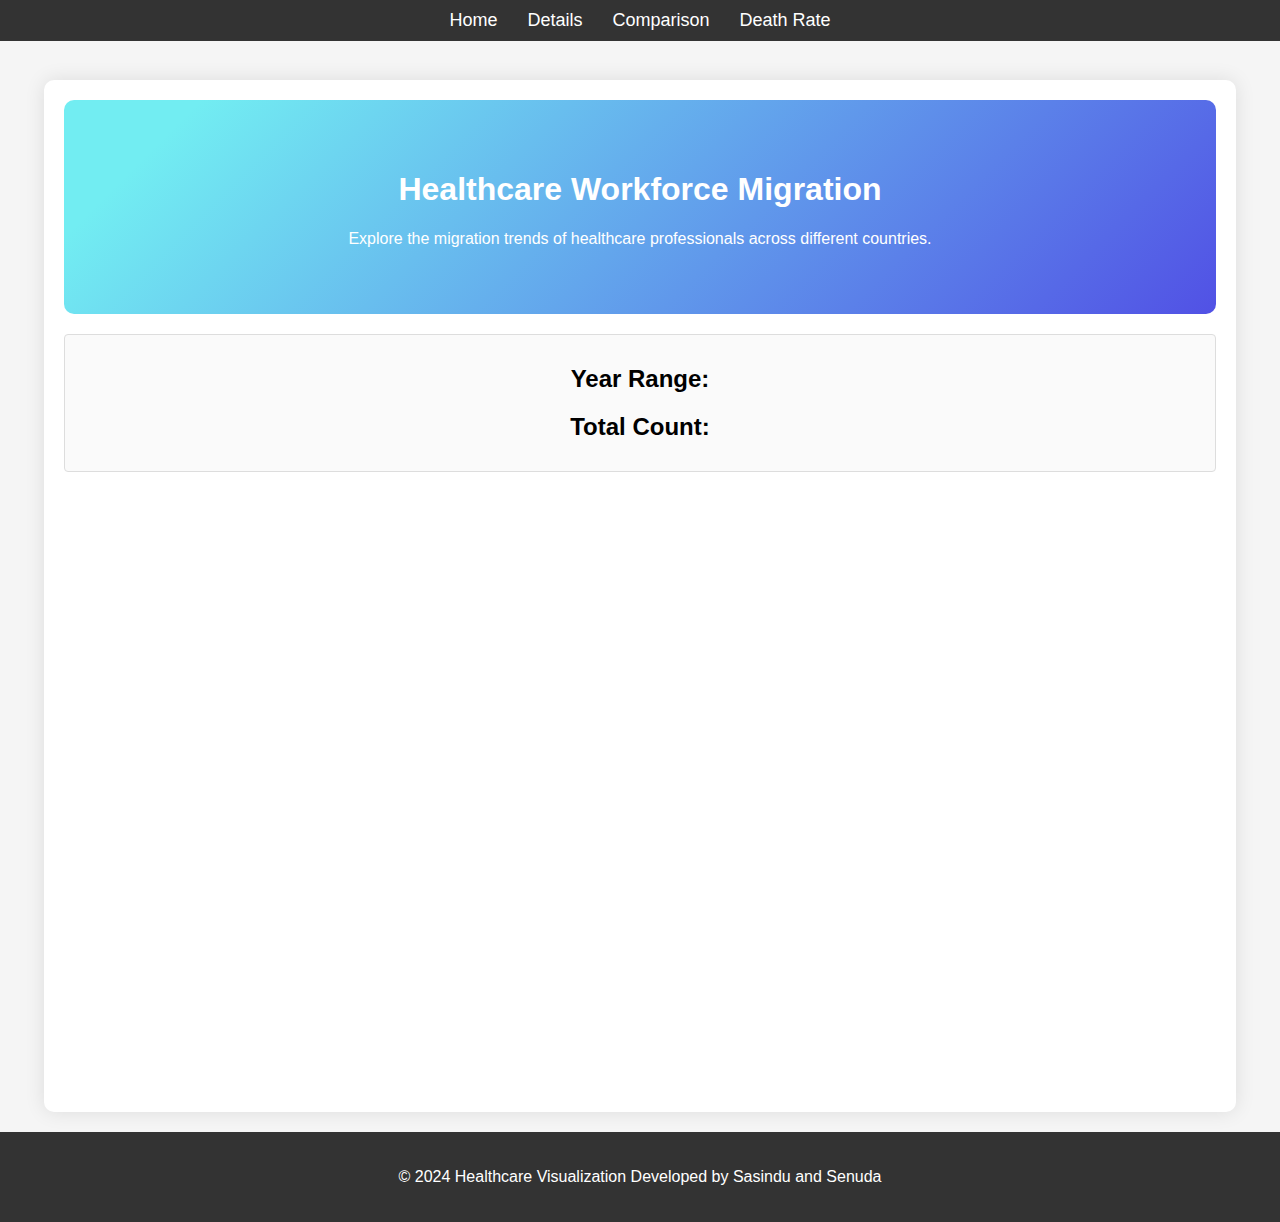
<file: Index.html>
<!DOCTYPE html>
<html lang="en">
<head>
    <meta charset="UTF-8">
    <meta name="viewport" content="width=device-width, initial-scale=1.0">
    <title>Healthcare Visualization</title>
    <link rel="stylesheet" href="styles.css">
</head>
<body>
    <header>
        <nav>
            <ul>
                <li><a href="index.html">Home</a></li>
                <li><a href="details.html">Details</a></li>
                <li><a href="comparison.html">Comparison</a></li>
                <li><a href="deathrate.html">Death Rate</a></li>
            </ul>
        </nav>
    </header>

    <main class="container">
        <section class="intro">
            <h1>Healthcare Workforce Migration</h1>
            <p>Explore the migration trends of healthcare professionals across different countries.</p>
        </section>
        <section class="content">
            <div class="info-box">
                <h2>Year Range: <span id="yearRange"></span></h2>
                <h2>Total Count: <span id="totalCount"></span></h2>
            </div>
            <div id="map-container">
                <svg width="960" height="600"></svg>
            </div>
        </section>
    </main>

    <footer>
        <p>&copy; 2024 Healthcare Visualization Developed by Sasindu and Senuda</p>
    </footer>

    <script src="https://d3js.org/d3.v6.min.js"></script>
    <script src="script.js" defer></script>
</body>
</html>
</file>
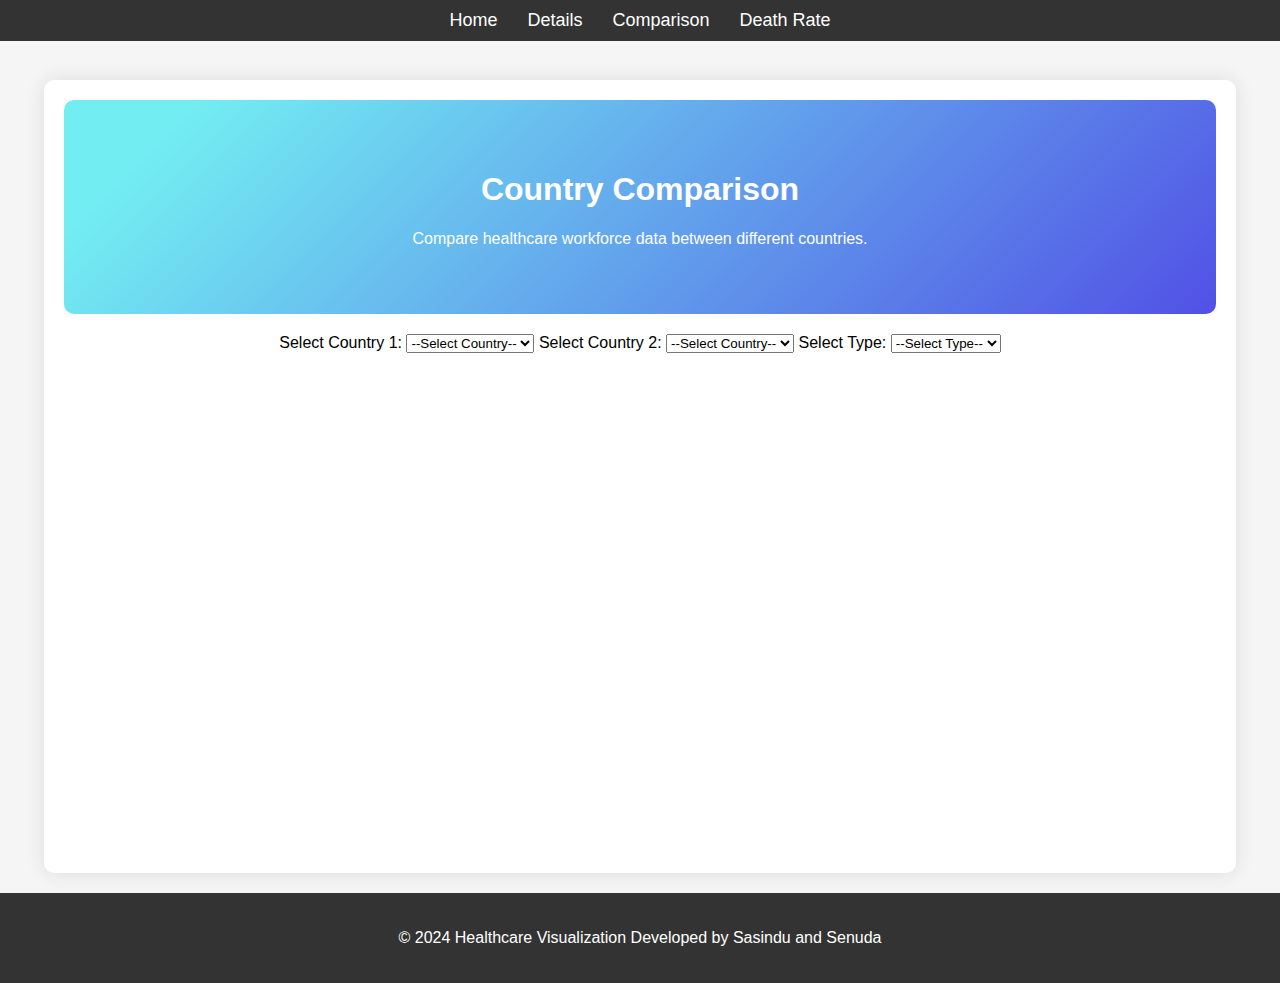
<file: comparison.html>
<!DOCTYPE html>
<html lang="en">
<head>
    <meta charset="UTF-8">
    <meta name="viewport" content="width=device-width, initial-scale=1.0">
    <title>Country Comparison</title>
    <link rel="stylesheet" href="styles.css">
    <script src="https://d3js.org/d3.v6.min.js"></script>
    <script src="comparison.js" defer></script>
</head>
<body>
    <header>
        <nav>
            <ul>
                <li><a href="index.html">Home</a></li>
                <li><a href="details.html">Details</a></li>
                <li><a href="comparison.html">Comparison</a></li>
                <li><a href="deathrate.html">Death Rate</a></li>
            </ul>
        </nav>
    </header>

    <main class="container">
        <section class="intro">
            <h1>Country Comparison</h1>
            <p>Compare healthcare workforce data between different countries.</p>
        </section>
        <section class="content">
            <div id="comparison-container">
                <label for="countrySelect1">Select Country 1:</label>
                <select id="countrySelect1">
                    <option value="">--Select Country--</option>
                </select>
                <label for="countrySelect2">Select Country 2:</label>
                <select id="countrySelect2">
                    <option value="">--Select Country--</option>
                </select>
                <label for="typeSelect">Select Type:</label>
                <select id="typeSelect">
                    <option value="">--Select Type--</option>
                    <option value="Doctors">Doctors</option>
                    <option value="Nurses">Nurses</option>
                </select>
            </div>
            <div id="line-chart-container">
                <div id="line-chart"></div>
            </div>
        </section>
    </main>

    <footer>
        <p>&copy; 2024 Healthcare Visualization Developed by Sasindu and Senuda</p>
    </footer>
</body>
</html>
</file>
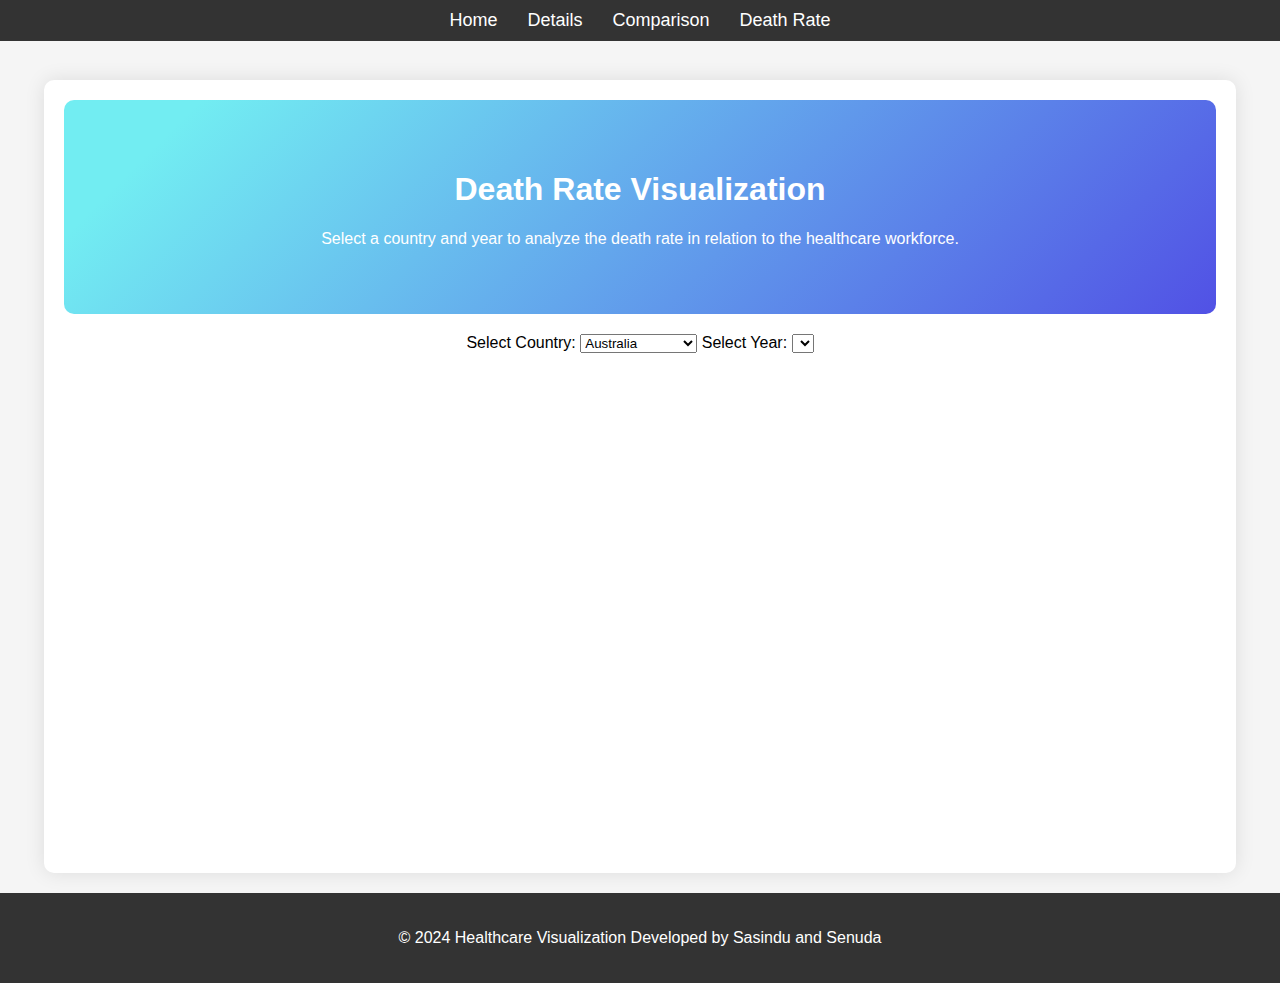
<file: deathrate.html>
<!DOCTYPE html>
<html lang="en">
<head>
    <meta charset="UTF-8">
    <meta name="viewport" content="width=device-width, initial-scale=1.0">
    <title>Death Rate Visualization</title>
    <link rel="stylesheet" href="styles.css">
    <script src="https://d3js.org/d3.v6.min.js"></script>
    <script src="deathrate.js" defer></script>
</head>
<body>
    <header>
        <nav>
            <ul>
                <li><a href="index.html">Home</a></li>
                <li><a href="details.html">Details</a></li>
                <li><a href="comparison.html">Comparison</a></li>
                <li><a href="deathrate.html">Death Rate</a></li>
            </ul>
        </nav>
    </header>

    <main class="container">
        <section class="intro">
            <h1>Death Rate Visualization</h1>
            <p>Select a country and year to analyze the death rate in relation to the healthcare workforce.</p>
        </section>
        <section class="content">
            <div class="controls">
                <label for="country">Select Country:</label>
                <select id="country">
                    <option value="AUS">Australia</option>
                    <option value="CAN">Canada</option>
                    <option value="GBR">United Kingdom</option>
                </select>
                <label for="year">Select Year:</label>
                <select id="year">
                    <!-- Years will be dynamically populated -->
                </select>
            </div>
            <div id="line-chart"></div>
        </section>
    </main>

    <footer>
        <p>&copy; 2024 Healthcare Visualization Developed by Sasindu and Senuda</p>
    </footer>
</body>
</html>
</file>
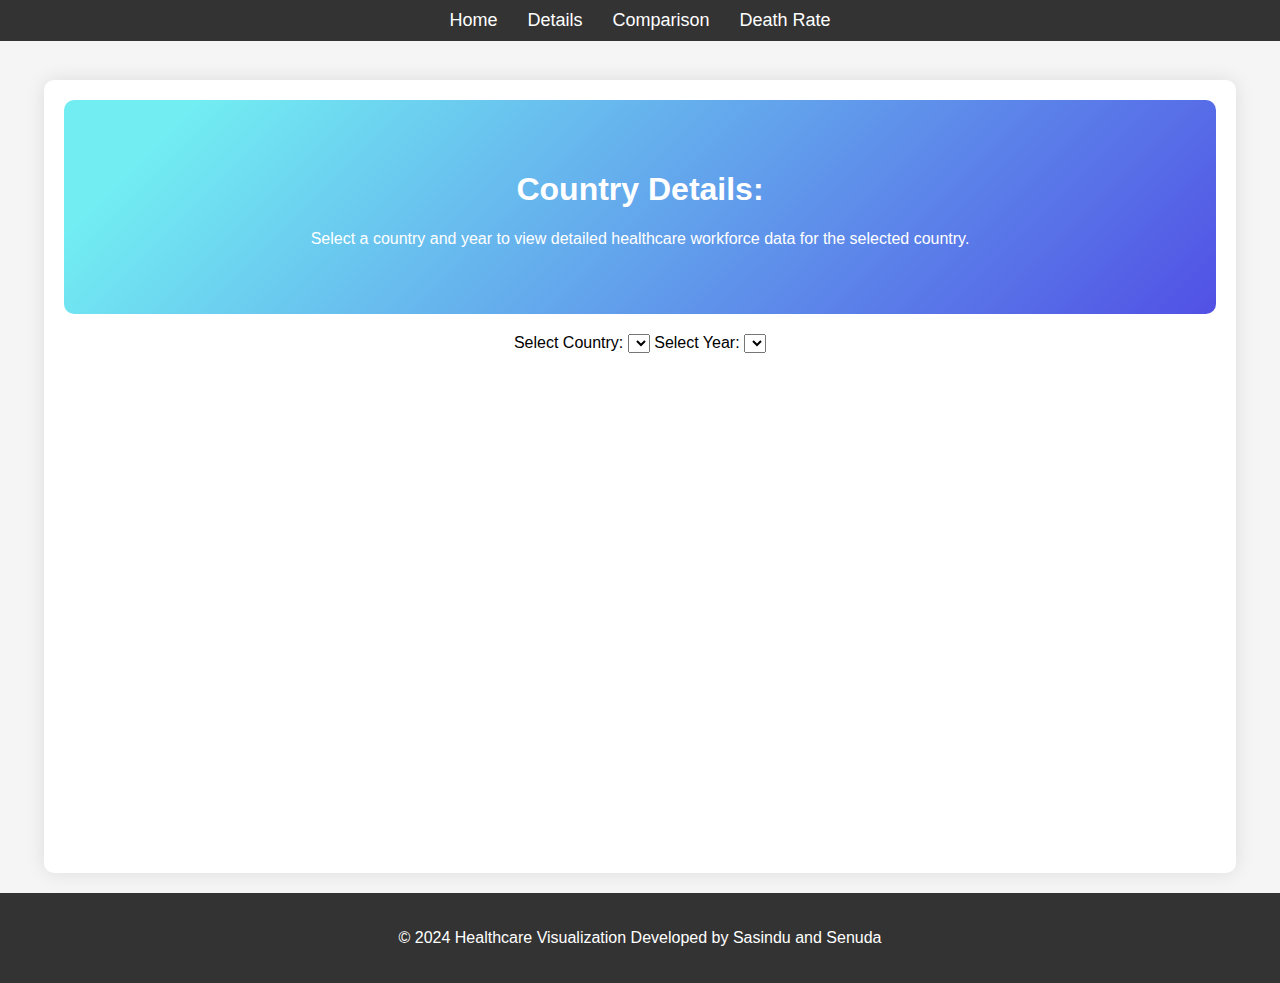
<file: details.html>
<!DOCTYPE html>
<html lang="en">
<head>
    <meta charset="UTF-8">
    <meta name="viewport" content="width=device-width, initial-scale=1.0">
    <title>Country Details</title>
    <link rel="stylesheet" href="styles.css">
    <script src="https://d3js.org/d3.v6.min.js"></script>
    <script src="details.js" defer></script>
</head>
<body>
    <header>
        <nav>
            <ul>
                <li><a href="index.html">Home</a></li>
                <li><a href="details.html">Details</a></li>
                <li><a href="comparison.html">Comparison</a></li>
                <li><a href="deathrate.html">Death Rate</a></li>
            </ul>
        </nav>
    </header>

    <main class="container">
        <section class="intro">
            <h1>Country Details: <span id="countryName"></span></h1>
            <p>Select a country and year to view detailed healthcare workforce data for the selected country.</p>
        </section>
        <section class="content">
            <label for="countrySelect">Select Country:</label>
            <select id="countrySelect"></select>
            <label for="yearSelect">Select Year:</label>
            <select id="yearSelect"></select>
            <div id="line-chart"></div>
        </section>
    </main>

    <footer>
        <p>&copy; 2024 Healthcare Visualization Developed by Sasindu and Senuda</p>
    </footer>
</body>
</html>
</file>
<file: styles.css>
/* General Styles */
body {
    font-family: 'Helvetica Neue', Arial, sans-serif;
    margin: 0;
    padding: 0;
    background-color: #f5f5f5;
    display: flex;
    flex-direction: column;
    min-height: 100vh;
}

header, footer {
    width: 100%;
    background-color: #333;
    color: white;
    text-align: center;
    padding: 10px 0;
    position: fixed;
    top: 0;
    z-index: 1000;
}

header nav ul {
    list-style: none;
    padding: 0;
    margin: 0;
    display: flex;
    justify-content: center;
}

header nav ul li {
    margin: 0 15px;
}

header nav ul li a {
    color: white;
    text-decoration: none;
    font-size: 18px;
    transition: color 0.3s ease;
}

header nav ul li a:hover {
    color: #f5f5f5;
}

footer {
    padding: 20px 0;
    background-color: #333;
    color: white;
    text-align: center;
    position: relative;
    bottom: 0;
}

.container {
    text-align: center;
    width: 90%;
    max-width: 1200px;
    margin: 80px auto 20px; /* Adjusted for fixed header */
    background-color: white;
    box-shadow: 0 0 20px rgba(0, 0, 0, 0.1);
    padding: 20px;
    border-radius: 10px;
    flex-grow: 1;
}

/* Specific Styles */
.intro {
    padding: 50px 20px;
    background: linear-gradient(135deg, #72EDF2 10%, #5151E5 100%);
    color: white;
    border-radius: 10px;
    margin-bottom: 20px;
    animation: fadeIn 1.5s ease-in-out;
}

.content {
    animation: fadeIn 2s ease-in-out;
}

.info-box {
    margin-bottom: 20px;
    padding: 10px;
    background-color: #fafafa;
    border: 1px solid #ddd;
    border-radius: 4px;
}

#map-container {
    position: relative;
    width: 100%;
    height: 600px;
}

svg {
    display: block;
    margin: auto;
}

.tooltip {
    position: absolute;
    text-align: center;
    width: 120px;
    height: 28px;
    padding: 2px;
    font: 12px sans-serif;
    background: rgba(0, 0, 0, 0.75);
    color: white;
    border: 0;
    border-radius: 8px;
    pointer-events: none;
}

#details {
    margin-top: 50px;
    display: none;
}

#bar-chart, #line-chart {
    width: 100%;
    height: 500px;
}

.x-axis-label {
    font-size: 12px;
    fill: black;
}

/* Animations */
@keyframes fadeIn {
    from { opacity: 0; transform: translateY(20px); }
    to { opacity: 1; transform: translateY(0); }
}

header, footer, .container {
    animation: fadeIn 1s ease-in-out;
}

/* Responsive Design */
@media (max-width: 768px) {
    header nav ul {
        flex-direction: column;
    }

    header nav ul li {
        margin: 10px 0;
    }
}
.no-data {
    fill: #ccc; /* Or any color you prefer for countries without data */
    cursor: not-allowed;
}
</file>
